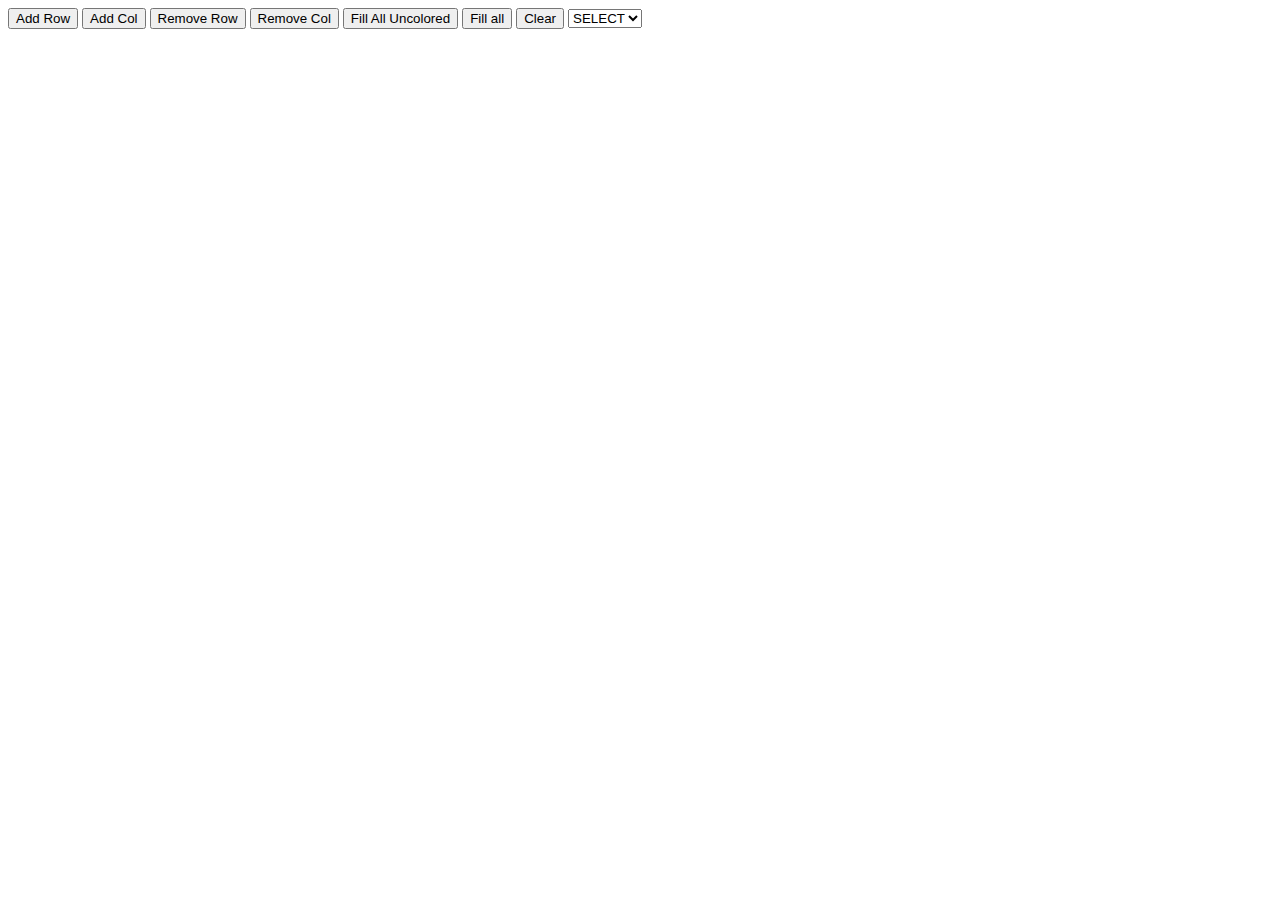
<file: kazi.html>
<!DOCTYPE html>
<html lang="en">
<head>
    <meta charset="UTF-8">
    <meta name="viewport" content="width=device-width, initial-scale=1.0">
    <title>DOM Gridmaker</title>
</head>

<body>
    <div>
        <button id="addRow">Add Row</button>
        <button id="addColumn">Add Col</button>
        <button id="removeRow">Remove Row</button>
        <button id="removeColumn">Remove Col</button>
        <button id="colorAll">Fill All Uncolored</button>
        <button id="colorUncolored">Fill all</button>
        <button id="removeColors">Clear</button>
        <select id="colorPicker">
            <option value="select">SELECT</option>
            <option value="red">Red</option>
            <option value="green">Green</option>
            <option value="blue">Blue</option>
        </select>
    </div>
    <table id="grid"></table>
</body>
</html>

<!-- add <script src="scripts.js"></script> and styless.css / .js file to implement methods for the buttons-->
</file>
